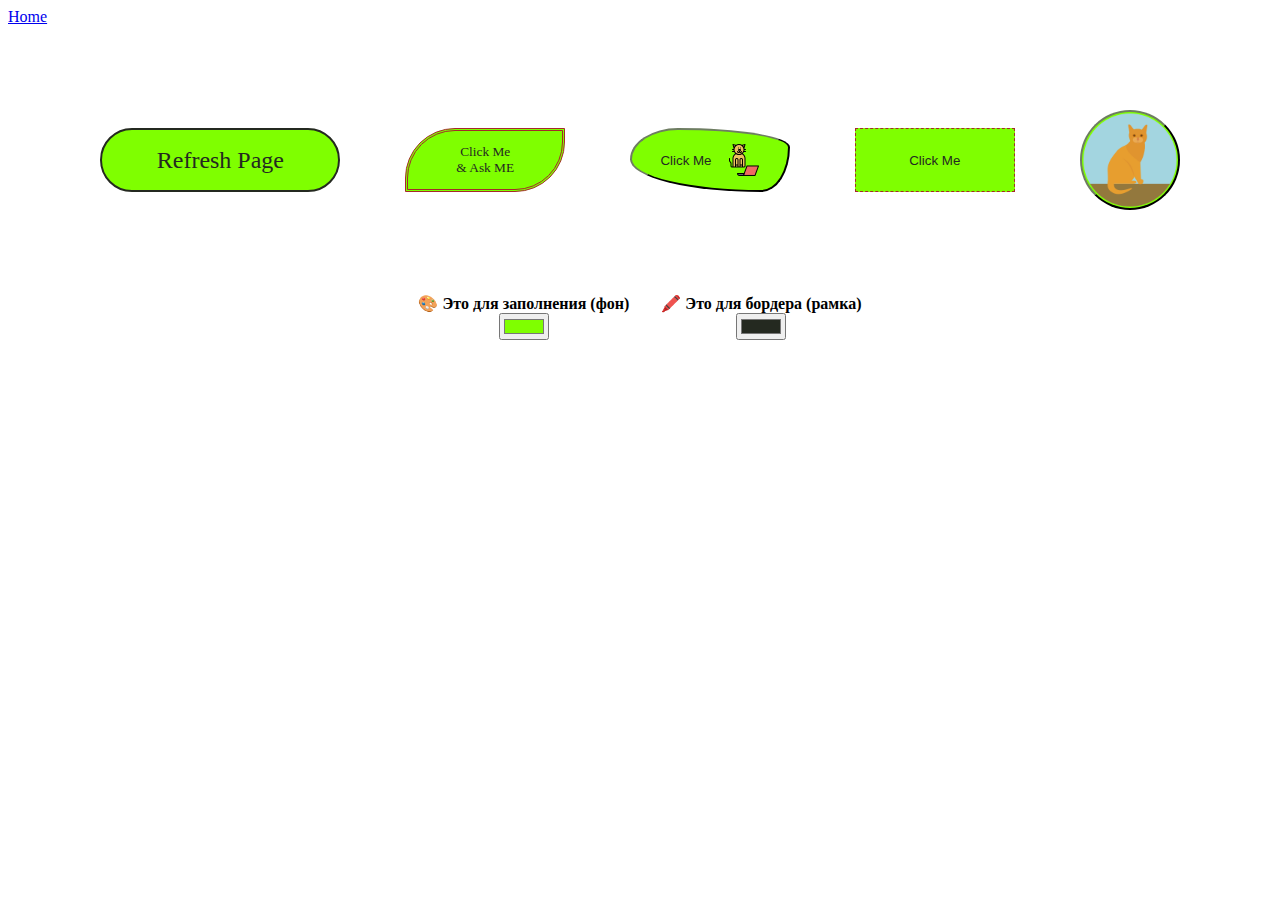
<file: Buttons/index.html>
<!DOCTYPE html>
<html lang="en">

<head>
  <meta charset="UTF-8" />
  <meta name="viewport" content="width=device-width, initial-scale=1.0" />
  <title>Button Styler</title>
  <link rel="stylesheet" href="style.css">
</head>

<body>
  <a href="/">Home</a><br>
  <div id="container">
    <button id="button1" onclick="refreshPage()" class="btn">Refresh Page</button>
    <button id="button2" onclick="openGoogle()" class="btn">Click Me <br> & Ask ME</button>
    <button id="button3" onclick="sayHello()" class="btn">Click Me <img id="imgcat" src="free-icon-work-10886061.png"
        alt=""></button>
    <button id="button4" class="btn">Click Me</button>
    <button id="button5" onclick="revealText()" class="btn"></button>
  </div>

  <div id="color">
    <div class="text-center">
      <label for="colorPicker">
        <strong>🎨 Это для заполнения (фон)</strong>
      </label>
      <br>
      <input type="color" id="colorPicker" oninput="changeAllButtonColors(this)" />
    </div>

    <div class="text-center">
      <label for="borderColorPicker">
        <strong>🖍️ Это для бордера (рамка)</strong>
      </label>
      <br>
      <input type="color" id="borderColorPicker" oninput="changeAllBorderColors(this)" />
    </div>
  </div>

  <script>
    window.addEventListener("DOMContentLoaded", () => {
      const rootStyles = getComputedStyle(document.documentElement);
      const defaultFillColor = rootStyles.getPropertyValue("--primary-color").trim();
      const defaultBorderColor = rootStyles.getPropertyValue("--secondary-color").trim();

      document.getElementById("colorPicker").value = defaultFillColor;
      document.getElementById("borderColorPicker").value = defaultBorderColor;
    });
    function changeAllButtonColors(input) {
      document.documentElement.style.setProperty('--primary-color', input.value);
    }
    function changeAllBorderColors(input) {
      document.documentElement.style.setProperty('--secondary-color', input.value);
    }

    function refreshPage() {
      location.reload();
    }

    function openGoogle() {
      window.open("https://www.google.com", "_blank");
    }
    function sayHello() {
      alert("Hello!");
    }

    function revealText() {
      const btn = document.getElementById("button5");
      btn.textContent = "Bye Bye Cat";
      setTimeout(function () {
        btn.textContent = ""; // удаляем текст
      }, 5000);
    }
  </script>


  <!-- - Сделать что бы кнопки все таки чем-то отличались
- При наведении на кнопки должен быть пальчик, а не стрелочка
- Сделать разные hover эффекты на все кнопки
- Сделать разные atcite эффекты на все кнопки
- В третьей кнопке должна быть картинка рядом с текстом (не эмодзи)
- В четвертой - картинка должны быть на заднем фоне
- Добавь кнопкам функционал
  - 1) Обновляет страницу
  - 2) Открывает гугл в новой вкладке
  - 3) выводил alert Hello!
  - 4) на твое усмотрение
  - 5) закрывает страницу -->

</body>

</html>
</file>
<file: Buttons/style.css>
:root {
  --primary-color: #7fff00;
  --secondary-color: #242920;
}

.text-center {
  text-align: center;
}

#color {
  display: flex;
  justify-content: center;
  gap: 2rem;
  margin-top: 2rem;
  flex-wrap: wrap;
}

button {
  margin: 1.5rem;
  transition: 0.5s;
}

#container {
  display: flex;
  flex-wrap: wrap;
  justify-content: space-around;
  align-items: center;
  margin: 60px;

}

.btn {
  color: var(--secondary-color);
  border-color: var(--secondary-color);
  width: 10rem;
  height: 4rem;
  padding: 10px;
  background-color: var(--primary-color);
  /* cursor: pointer; */
  cursor: url("free-icon-cat-sleeping-14464975-3.png"), auto;
}

#button1 {
  font-family: 'Times New Roman', Times, serif;
  font-size: 1.5rem;
  border-radius: 90px;
  color: var(--secondary-color);
  border: 2px solid var(--secondary-color);
  width: 15rem;
  height: 4rem;
  padding: 10px;
  background-color: var(--primary-color);
  transition: all 0.3s ease-in-out;
  box-shadow: 0 0 0 transparent;
}

#button1:hover {
  cursor: progress;
  /* transform: scale(1.1); */
  box-shadow:
    0 0 5px #e1521e,
    0 0 10px #e1521e,
    0 0 20px #e1521e,
    0 0 40px #e1521e;
  border-color: #822808;
  color: #e1521e;
}

#button2 {
  font-family: Georgia, 'Times New Roman', Times, serif;
  border-radius: 50px 0px 50px 0px;
  border: 0.2rem double brown;
}
#button2:hover{
    transform: scale(1.1); 
    transition: transform 0.3s ease; 
}


#button3 {
  display: flex;
  justify-content: center;
  align-items: center;
  color: var(--secondary-color);
  border-color: var(--secondary-color);
  border-radius: 30% 70% 18% 82% / 49% 30% 70% 51%;
  /* padding: 10px; */

  background-color: var(--primary-color);
}

#button3:hover {
  box-shadow: 0 0 10px rgb(3, 3, 39);
  transform: scale(1.1);
}

#imgcat {
  width: 2rem;
  height: 2rem;
  padding-left: 1rem;


}

#button4 {
  border: 0.1rem dashed brown;
}


#button5 {
  width: 100px;
  height: 100px;
  border-radius: 50%;
  /* padding: 10px; */
  background-image: url(free-icon-animal-14067803-2.png);
  background-size: cover;
  background-position: center
}
</file>
